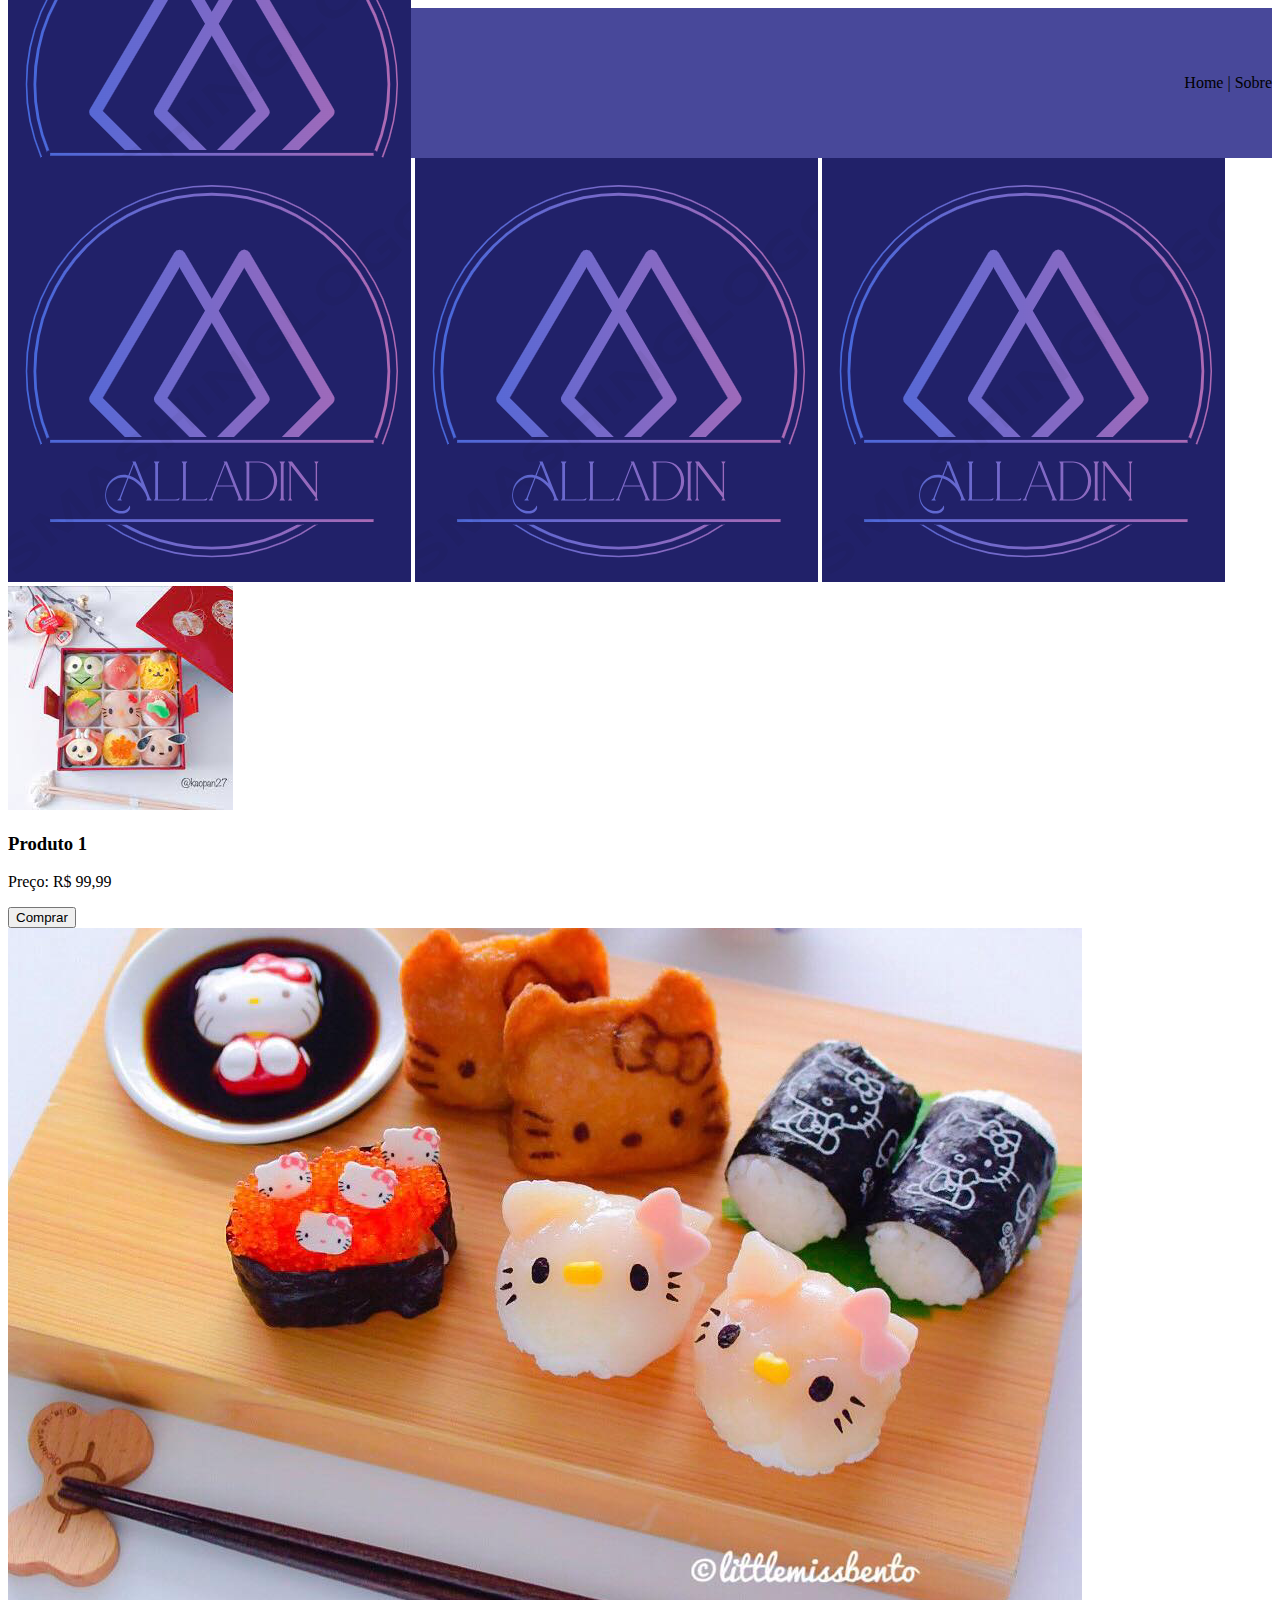
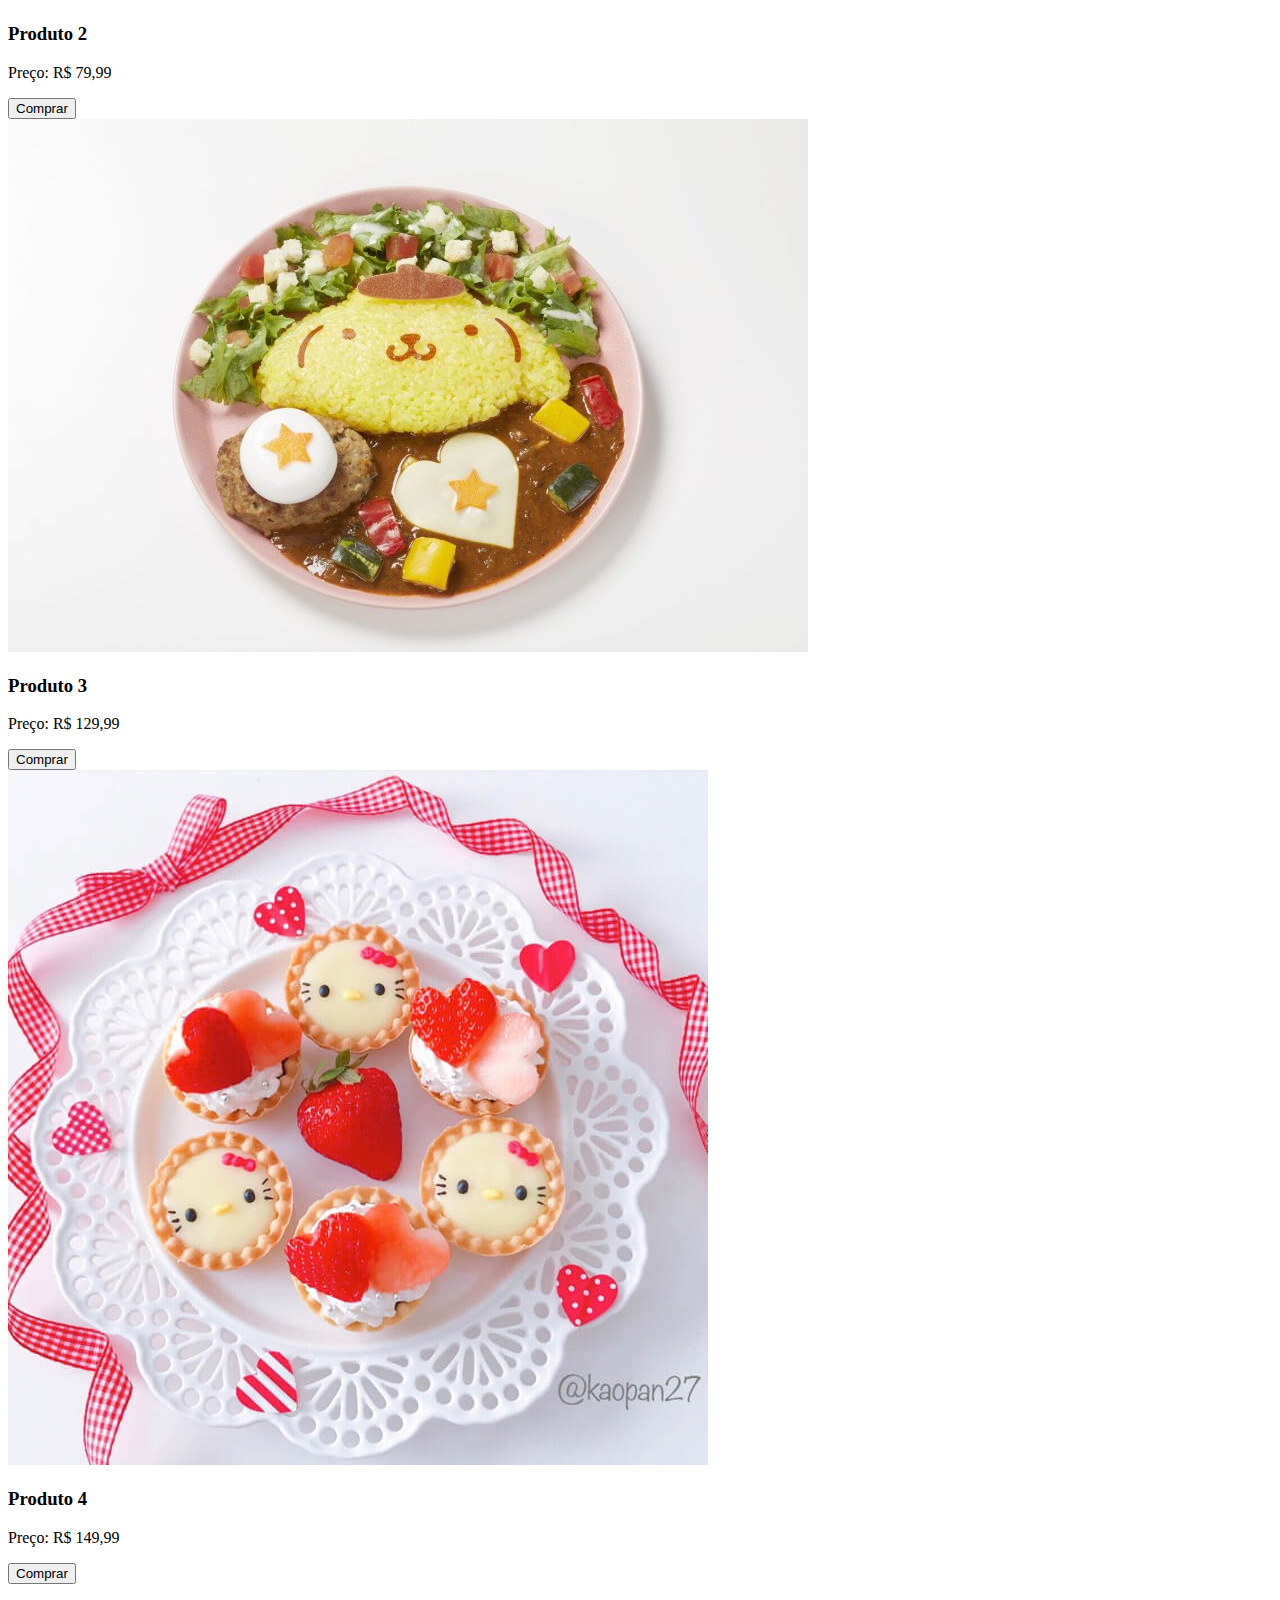
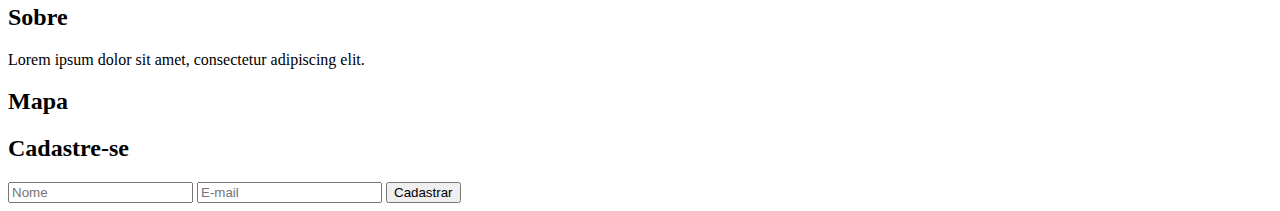
<file: Index.html>
<!DOCTYPE html>
<html lang="en">
<head>
    <meta charset="UTF-8">
    <meta name="viewport" content="width=device-width, initial-scale=1.0">
    <title>Produto final de Front End</title>
    <link rel="stylesheet" href="style.css">

</head>
<body>
    <div class="header">
        <img class="aladin" src="imgs/logo.png" alt="Logo">
          <div class="HomeSobre">
            <p> Home |  Sobre </p>
          </div>        
    </div>
    <div class="banner">
        <img class="banner1" src="imgs/logo.png" alt="img1">
        <img class="banner2" src="imgs/logo.png" alt="img2">
        <img class="banner3" src="imgs/logo.png" alt="img3">
    </div>
    <section class="products">
        <div class="product">
            <img src="imgs/product1.jpg" alt="Produto 1">
            <h3>Produto 1</h3>
            <p>Preço: R$ 99,99</p>
            <button>Comprar</button>
        </div>
        <div class="product">
            <img src="imgs/product2.png" alt="Produto 2">
            <h3>Produto 2</h3>
            <p>Preço: R$ 79,99</p>
            <button>Comprar</button>
        </div>
        <div class="product">
            <img src="imgs/product3.jpg" alt="Produto 3">
            <h3>Produto 3</h3>
            <p>Preço: R$ 129,99</p>
            <button>Comprar</button>
        </div>
        <div class="product">
            <img src="imgs/product4.jpg" alt="Produto 4">
            <h3>Produto 4</h3>
            <p>Preço: R$ 149,99</p>
            <button>Comprar</button>
        </div>
    </section>
    <footer>
        <div class="footer-section">
            <h2>Sobre</h2>
            <p>Lorem ipsum dolor sit amet, consectetur adipiscing elit.</p>
        </div>
        <div class="footer-section">
            <h2>Mapa</h2>
            <!-- Coloque seu código para incorporar um mapa aqui -->
        </div>
        <div class="footer-section">
            <h2>Cadastre-se</h2>
            <form>
                <input type="text" placeholder="Nome">
                <input type="email" placeholder="E-mail">
                <button>Cadastrar</button>
            </form>
        </div>
    </footer>

</body>
</html>
</file>
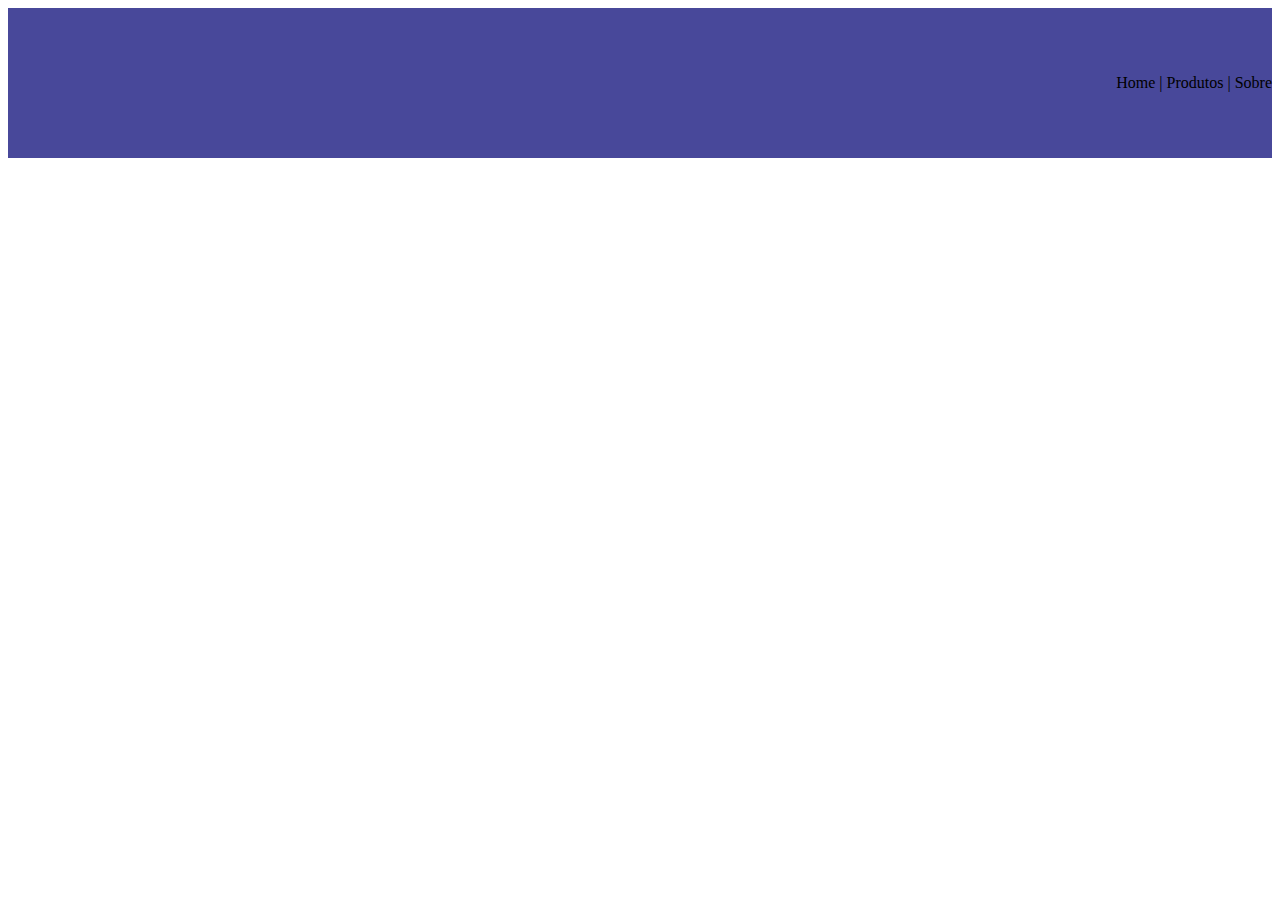
<file: Indexhtml.html>
<!DOCTYPE html>
<html lang="en">
<head>
    <meta charset="UTF-8">
    <meta name="viewport" content="width=device-width, initial-scale=1.0">
    <title>Projeto final front end</title>
    <link rel="stylesheet" href="style.css">
</head>
<body>
    <div class="header">
        <div class="logo"></div>
        <div class="menu">
            <span>Home |</span>
            <span>Produtos |</span>
            <span>Sobre</span>
        </div>
    </div>
    <div class="propagada">
        <div class="voltar"></div>
        <div class="avancar"></div>
    </div>

    <div class="produtos">
        <div class="linha1">
            <div class="p1"></div>
            <div class="p2"></div>
            <div class="p3"></div>
            <div class="p4"></div>
        </div>
        <div class="linha2">
            <div class="p5"></div>
            <div class="p6"></div>
            <div class="p7"></div>
            <div class="p8"></div>
        </div>
        <div class="linha3">
            <div class="p9"></div>
            <div class="p10"></div>
            <div class="p11"></div>
            <div class="p12"></div>
        </div>
    </div>

    <div class="footer">
        <div class="sobre"></div>
        <div class="mapa"></div>
        <div class="cadastro"></div>
    </div>

</body>
</html>
</file>
<file: style.css>
.header{
    background-color: rgb(72, 72, 154);
    height: 150px;
    display: flex;
    align-items: center;
    justify-content: space-between;
}
</file>
